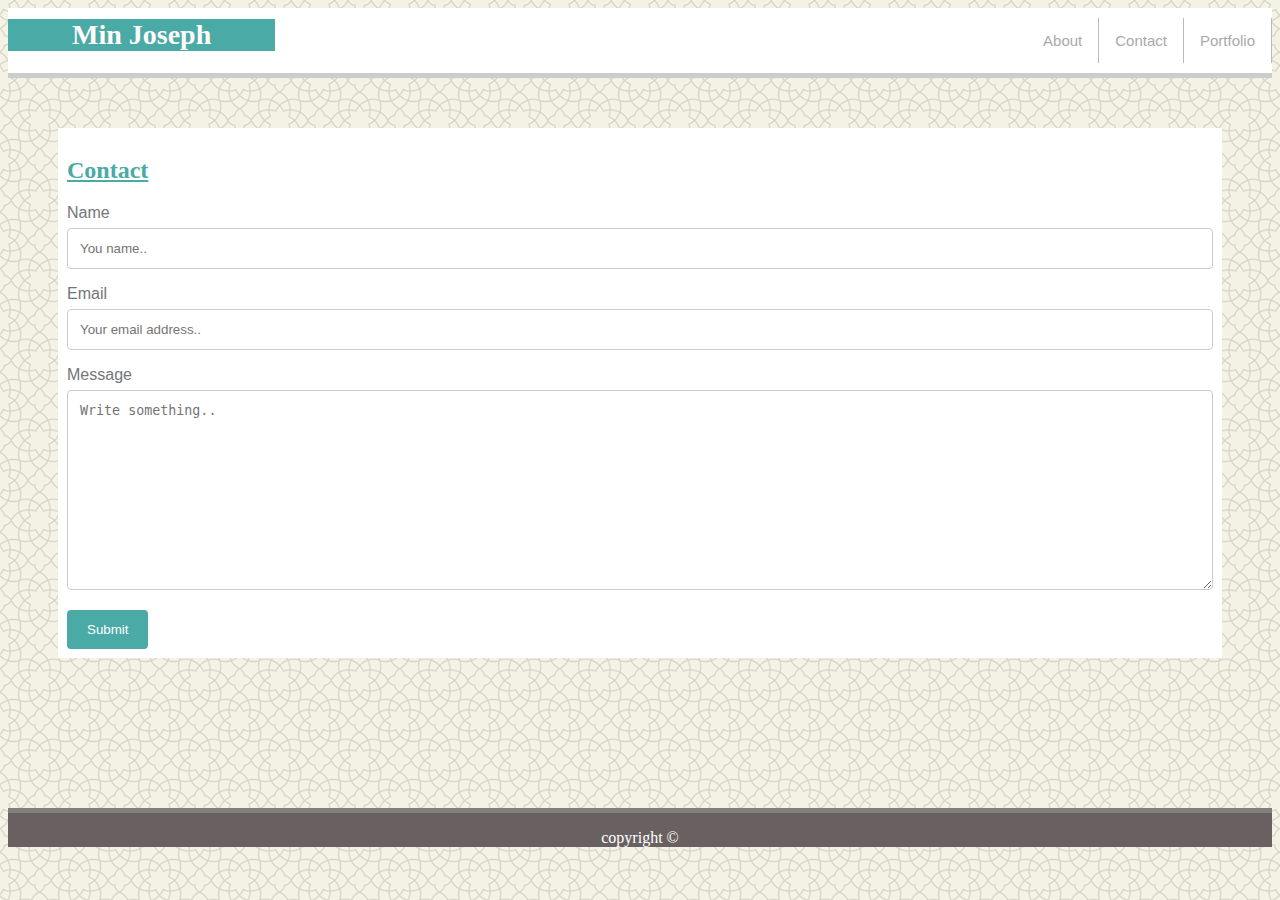
<file: contact.html>
<!DOCTYPE html>
<html lang="en-us">
        <html>
        <head>
        <meta charset="utf-8" />
            <meta http-equiv="X-UA-Compatible" content="IE=edge">
            <title>Min's Portfolio</title>
            <meta name="viewport" content="width=device-width, initial-scale=1">
            <link rel="stylesheet" type="text/css" media="screen" href="assets/css/style.css"/>
    
        </head>

       <!--Navigation Bar and links-->
       <div class="topnav">
                
            <h1 id="logo">Min Joseph</h1>
            <a href="portfolio.html">Portfolio</a>
            <a href="contact.html">Contact</a>
            <a href="index.html">About</a>
        </div>
          
        <!--Contact Me conatiner-->          
         <section>
                <div class="container">
                            <form action="action_page.php"> 
                            <h2>Contact</h2>
                          
                              
                              <label for="name">Name</label>
                              <input type="text" id="lname" name="name" placeholder="You name..">
                          
                              <label for="Email">Email</label>
                              <input type="text" id="Email" name="Email" placeholder="Your email address..">
                          
                              <label for="subject">Message</label>
                              <textarea id="subject" name="message" placeholder="Write something.." style="height:200px"></textarea>
                          
                              <input type="submit" value="Submit">
                          
                            </form>
                </div>
            </section>
        
        </div>
        </div>
        </div>
        
        <!--Footer Section-->
    
 <div class="footer">
        <p>copyright ©</p>
 </div>  

         
        </body>
        </html>
</file>
<file: assets/css/style.css>
body {
    background-image: url("../Images/oriental.png");
  }
header{
    width: 100%;
    display: flex;
    background-color: white;
}
.topnav { 
    font-family: 'Arial', 'Helvetica Neue', Helvetica, sans-serif;
}

.topnav {
    background-color: white;
    overflow: hidden;
    border-bottom: 5px solid#cccccc;
}

/* Style the links inside the navigation bar */
.topnav a {
    float: right;
    border-right: 1px solid #bbb;
    color: darkgray;
    text-align: center;
    padding: 14px 16px;
    text-decoration: none;
    font-size: 15px;
    margin-top: 10px;
    margin-bottom: 10px
    
}

/* Change the color of links on hover */
.topnav a:hover {
    background-color: #ddd;
    color: black;
}

/* color to the active/current link */
.topnav a.active {
    background-color: #4CAF50;
    color: white;
}

  h1 {
    width: 20%
    float: left;
    padding: 0px;
    font-size: 28px;
    color: rgb(255, 250, 250);
    justify-content: flex-start;
    background: #4aaaa5;
    font-family: 'Georgia','Times New Roman', Times, serif;
  }

  #logo {
    position: absolute;
    padding-inline-start: 5%;
    padding-inline-end: 5%;
    top: 0%;
  }
  
  h2 {
    text-decoration: underline;
    color: #4aaaa5;
    font-family: 'Georgia','Times New Roman', Times, serif;
  }

h4 {
    position: front;
    font-size: 15px;
    width: 100%;
    text-align: end; 
}

#me{
    float: left;
}



/* For Contact Form use*/
input[type=text], select, textarea {
    width: 100%; /* Full width */
    padding: 12px; /* Some padding */  
    border: 1px solid #ccc; /* Gray border */
    border-radius: 4px; /* Rounded borders */
    box-sizing: border-box; /* Make sure that padding and width stays in place */
    margin-top: 6px; /* Add a top margin */
    margin-bottom: 16px; /* Bottom margin */
    resize: vertical /* Allow the user to vertically resize the textarea (not horizontally) */
}

/* Style the submit button with a specific background color etc */
input[type=submit] {
    background-color: #4aaaa5;
    color: white;
    padding: 12px 20px;
    border: none;
    border-radius: 4px;
    cursor: pointer;
}

/* When moving the mouse over the submit button, add a darker color */
input[type=submit]:hover {
    background-color: #377a77;
}

/* some padding around the form */
.container {
    padding: 9px;
    margin-bottom:150px;
    margin-top: 50px;
    background-color: #ffffff;
    margin-left: 50px;
    margin-right: 50px
    }

label{
    color:#737679;  
    font-family: 'Arial', 'Helvetica Neue', Helvetica, sans-serif;
}

/* Copyright footer */
.footer {
    position: bottom;
    width: 100%;
    border-top: 5px solid gray;
    background-color: rgb(105, 97, 97);
    color: white;
    text-align: center;
   }
</file>
